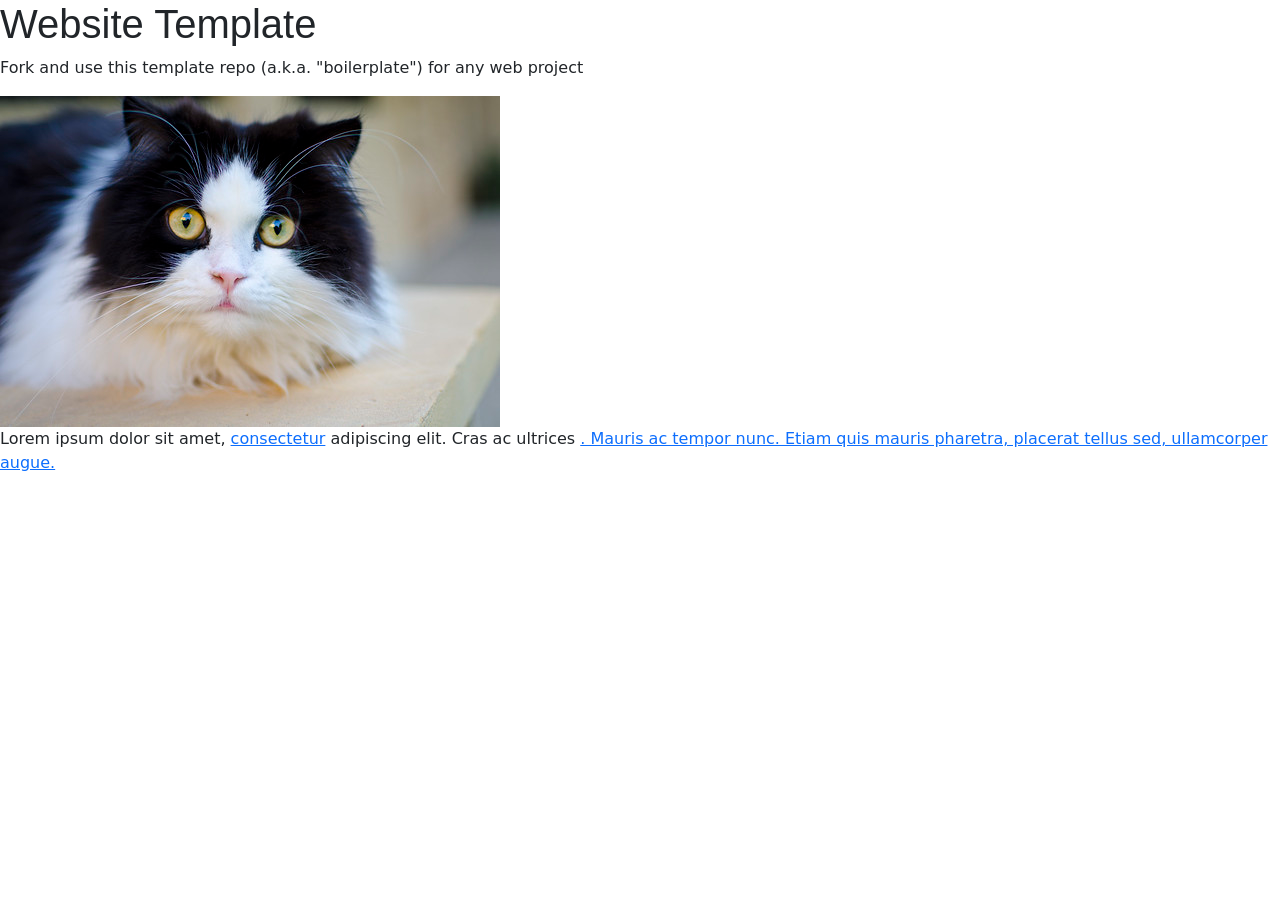
<file: index.html>
<!doctype html>
<html lang="en">
<head>
	<meta charset="utf-8">
	<title>Website Template</title>
	<meta name="viewport" content="width=device-width,initial-scale=1">
	<link href="https://cdn.jsdelivr.net/npm/bootstrap@5.3.8/dist/css/bootstrap.min.css" rel="stylesheet">
	<link rel="stylesheet" href="./assets/css/styles.css">
</head>
<body>

	<h1>Website Template</h1>
	<p>Fork and use this template repo (a.k.a. "boilerplate") for any web project</p>
	<img src="assets/img/cat.jpg" alt="">
<p>Lorem ipsum dolor sit amet, <a href="01.html">consectetur</a> adipiscing elit. Cras ac ultrices <a href="02.html>"turpis"</a>. Mauris ac tempor nunc. Etiam quis mauris pharetra, placerat tellus sed, ullamcorper augue. </p>


	<script src="https://cdn.jsdelivr.net/npm/bootstrap@5.3.8/dist/js/bootstrap.bundle.min.js"></script>
	<script src="./assets/js/main.js"></script>
</body>
</html>
</file>
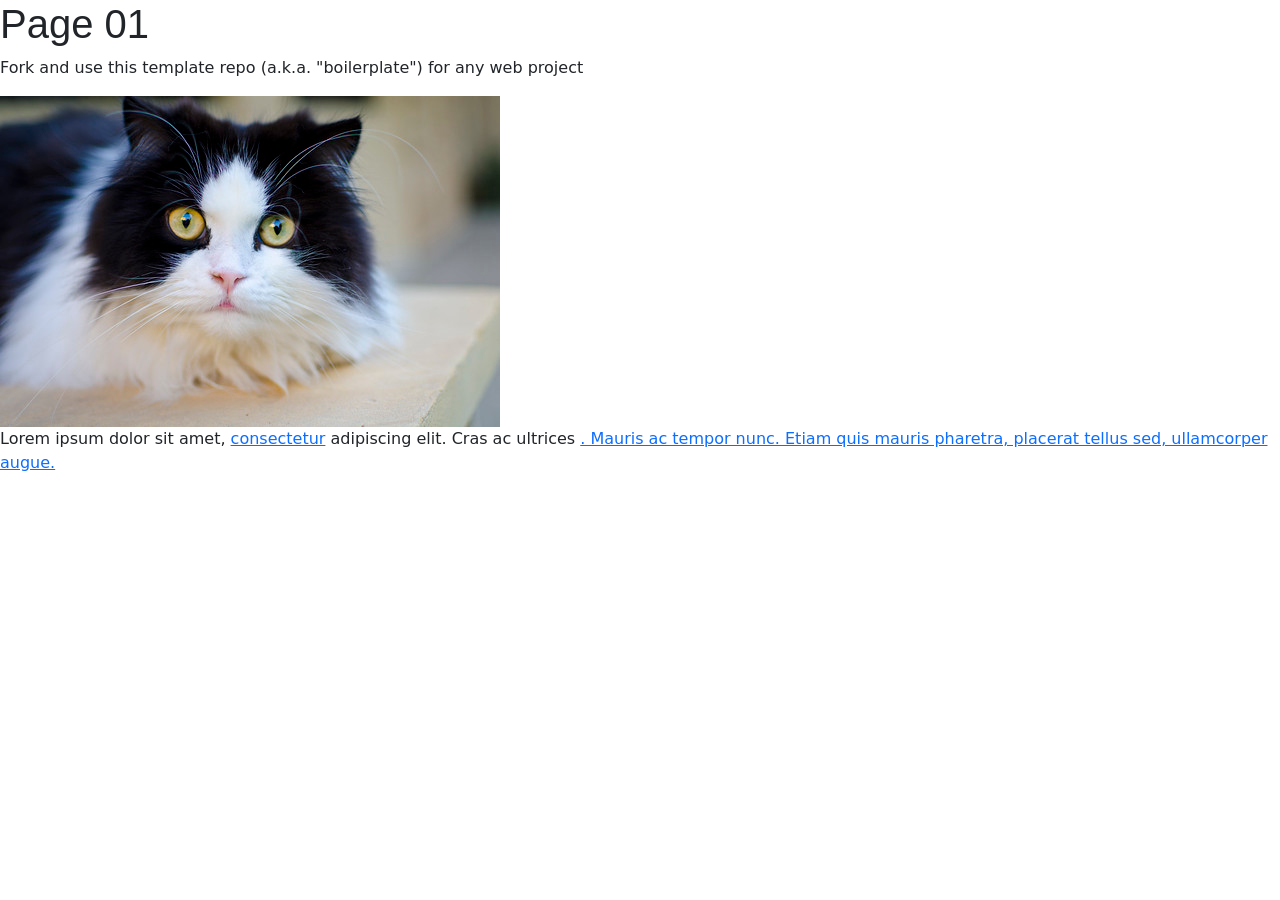
<file: 01.html>
<!doctype html>
<html lang="en">
<head>
	<meta charset="utf-8">
	<title>Website Template</title>
	<meta name="viewport" content="width=device-width,initial-scale=1">
	<link href="https://cdn.jsdelivr.net/npm/bootstrap@5.3.8/dist/css/bootstrap.min.css" rel="stylesheet">
	<link rel="stylesheet" href="./assets/css/styles.css">
</head>
<body>

	<h1>Page 01</h1>
	<p>Fork and use this template repo (a.k.a. "boilerplate") for any web project</p>
	<img src="assets/img/cat.jpg" alt="">
<p>Lorem ipsum dolor sit amet, <a href="01.html">consectetur</a> adipiscing elit. Cras ac ultrices <a href="02.html>"turpis"</a>. Mauris ac tempor nunc. Etiam quis mauris pharetra, placerat tellus sed, ullamcorper augue. </p>


	<script src="https://cdn.jsdelivr.net/npm/bootstrap@5.3.8/dist/js/bootstrap.bundle.min.js"></script>
	<script src="./assets/js/main.js"></script>
</body>
</html>
</file>
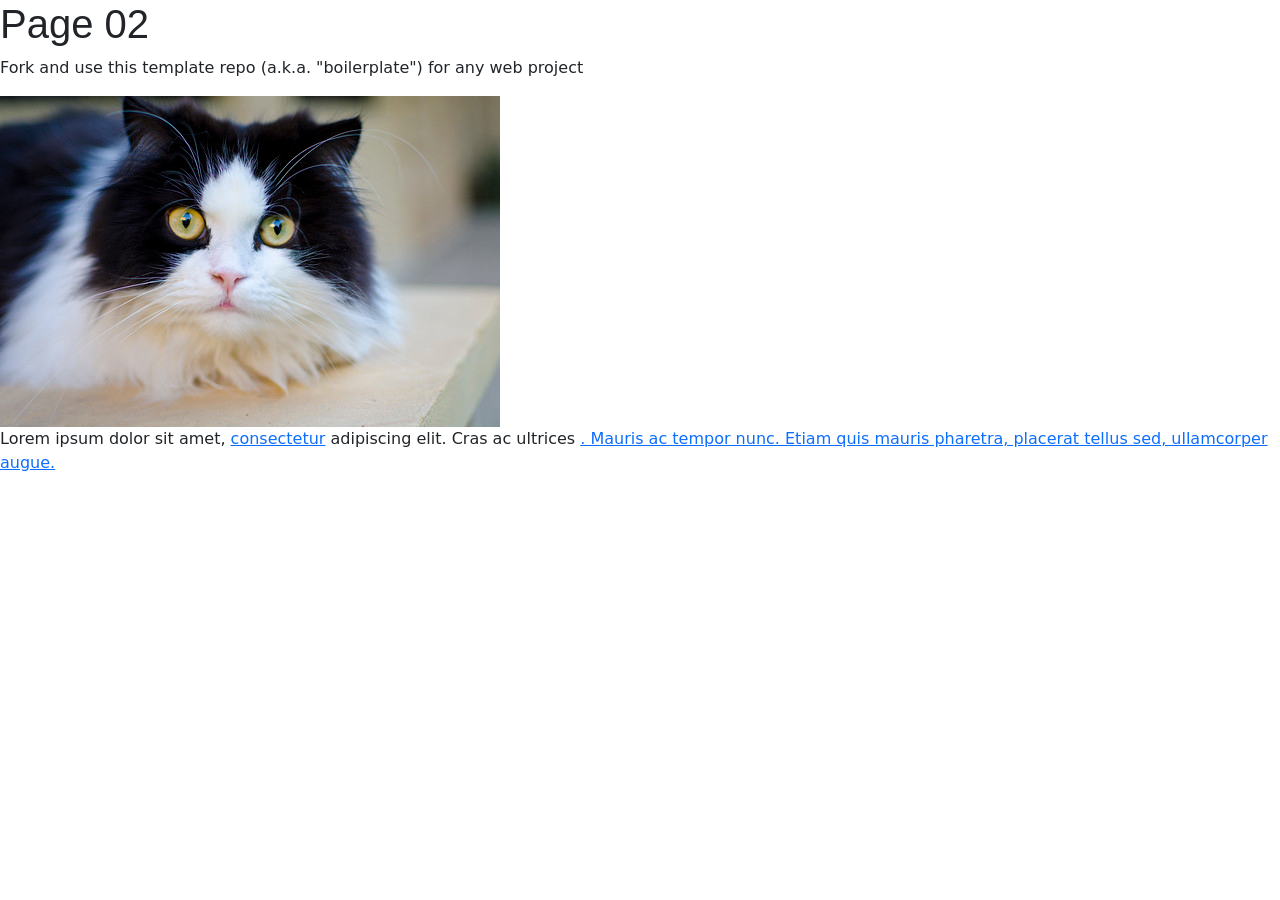
<file: 02.html>
<!doctype html>
<html lang="en">
<head>
	<meta charset="utf-8">
	<title>Website Template</title>
	<meta name="viewport" content="width=device-width,initial-scale=1">
	<link href="https://cdn.jsdelivr.net/npm/bootstrap@5.3.8/dist/css/bootstrap.min.css" rel="stylesheet">
	<link rel="stylesheet" href="./assets/css/styles.css">
</head>
<body>

	<h1>Page 02</h1>
	<p>Fork and use this template repo (a.k.a. "boilerplate") for any web project</p>
	<img src="assets/img/cat.jpg" alt="">
<p>Lorem ipsum dolor sit amet, <a href="01.html">consectetur</a> adipiscing elit. Cras ac ultrices <a href="02.html>"turpis"</a>. Mauris ac tempor nunc. Etiam quis mauris pharetra, placerat tellus sed, ullamcorper augue. </p>


	<script src="https://cdn.jsdelivr.net/npm/bootstrap@5.3.8/dist/js/bootstrap.bundle.min.js"></script>
	<script src="./assets/js/main.js"></script>
</body>
</html>
</file>
<file: assets/css/styles.css>
/* styles.css */


h1 {
	font-family: Arial;
	font-size: 200px
	font-color: blue
}
</file>
